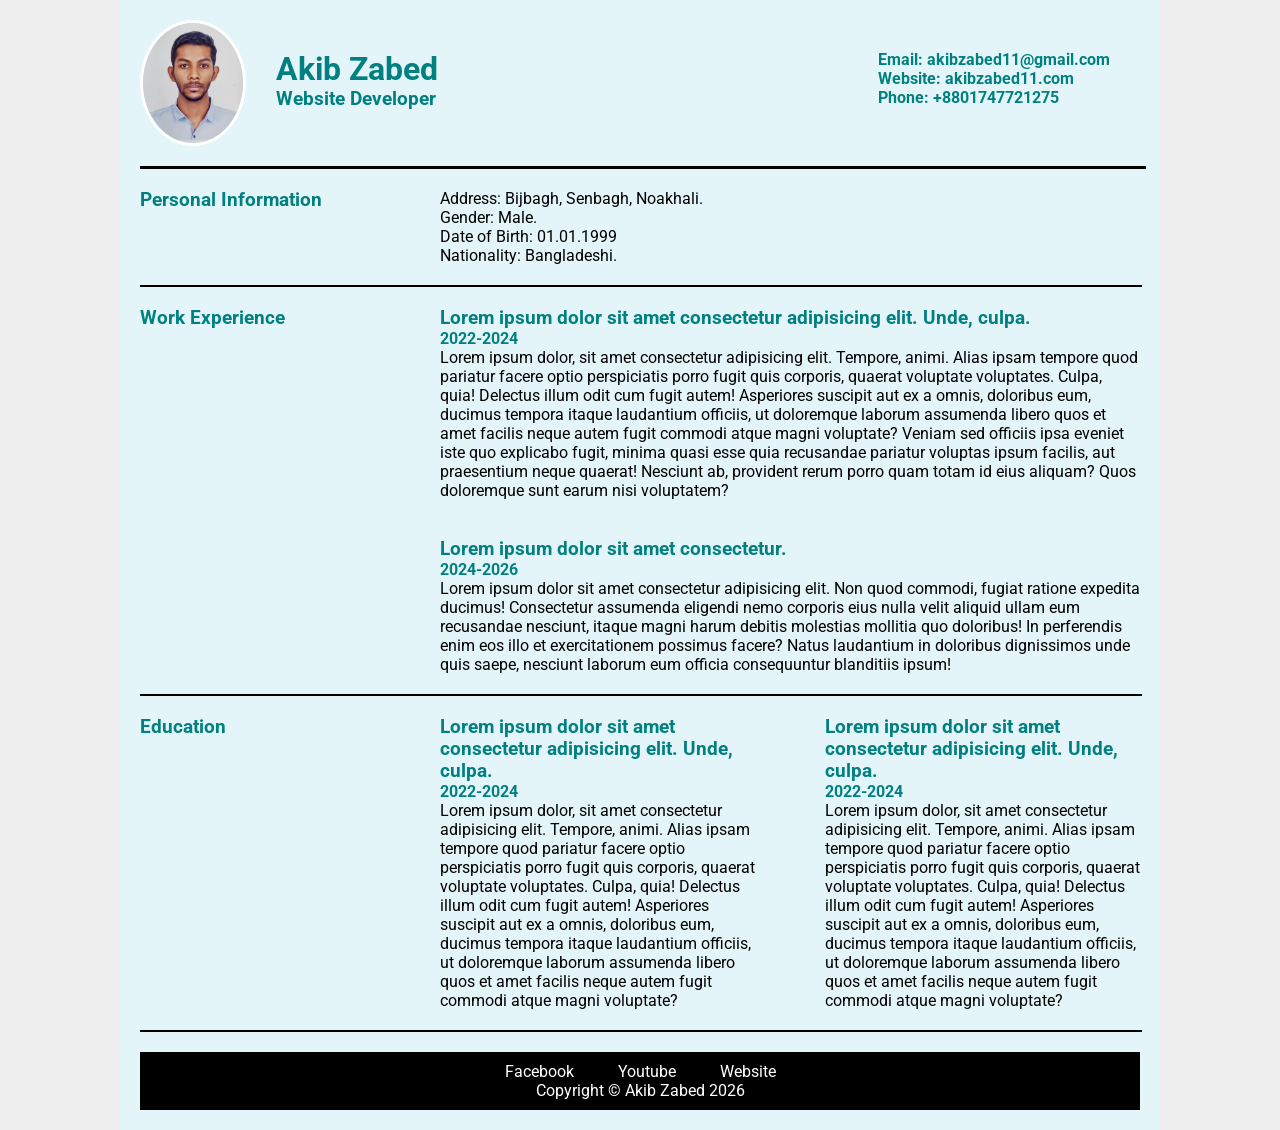
<file: index.html>
<!DOCTYPE html>
<html lang="en">
<head>
    <meta charset="UTF-8">
    <meta name="viewport" content="width=device-width, initial-scale=1.0">
    <title>CV project</title>
    <link rel="stylesheet" href="cv-project.css">
    <link rel="preconnect" href="https://fonts.googleapis.com">
    <link rel="preconnect" href="https://fonts.gstatic.com" crossorigin>
    <link href="https://fonts.googleapis.com/css2?family=Roboto:ital,wght@0,100..900;1,100..900&display=swap" rel="stylesheet">

</head>
<body>
    <!--Container Start -->
    <div class="container">
        <header>
            <img class="Profile-img" src="cv-project\cv-img.jpg" alt="Profile image">
            <div class="header-bio">
                <h1>Akib Zabed</h1>
                <h3>Website Developer</h3>
            </div>
            <div class="header-contact">
                <p><a href="mailto:akibzabed11@gmail.com">Email: akibzabed11@gmail.com</a></p>
                <p><a href="#">Website: akibzabed11.com</a></p>
                <p><a href="tel:+8801747721275">Phone: +8801747721275</a></p>
            </div>
        </header>
        <!--Clearing Div  -->
        <div class="div-clear"></div>
        <hr>
        <!--Starting Main  -->
        <main>
            <!--Personal Section Start -->
            <section id="personal-section">
                <div class="content">
                    <div class="left-div">
                        <h3>Personal Information</h3>
                    </div>
                    <div class="right-div">
                        <p>Address: Bijbagh, Senbagh, Noakhali.</p>
                        <p>Gender: Male.</p>
                        <p>Date of Birth: 01.01.1999</p>
                        <p>Nationality: Bangladeshi.</p>

                    </div>
                </div>
            </section>
            <!--Personal Section End -->
            <!--Clearing Div  -->
            <div class="div-clear"></div>
            <hr class="common-hr">

            <!--Work Section Start -->
            <section id="Work-section">
                <div class="content">
                    <div class="left-div">
                        <h3>Work Experience</h3>
                    </div>
                    <div class="right-div">
                        <h3>Lorem ipsum dolor sit amet consectetur adipisicing elit. Unde, culpa.</h3>
                        <h4>2022-2024</h4>
                        <p>Lorem ipsum dolor, sit amet consectetur adipisicing elit. Tempore, animi. Alias ipsam tempore quod pariatur facere optio perspiciatis porro fugit quis corporis, quaerat voluptate voluptates. Culpa, quia! Delectus illum odit cum fugit autem! Asperiores suscipit aut ex a omnis, doloribus eum, ducimus tempora itaque laudantium officiis, ut doloremque laborum assumenda libero quos et amet facilis neque autem fugit commodi atque magni voluptate? Veniam sed officiis ipsa eveniet iste quo explicabo fugit, minima quasi esse quia recusandae pariatur voluptas ipsum facilis, aut praesentium neque quaerat! Nesciunt ab, provident rerum porro quam totam id eius aliquam? Quos doloremque sunt earum nisi voluptatem?</p>
                        <br><br>
                        <h3>Lorem ipsum dolor sit amet consectetur.</h3>
                        <h4>2024-2026</h4>
                        <p>Lorem ipsum dolor sit amet consectetur adipisicing elit. Non quod commodi, fugiat ratione expedita ducimus! Consectetur assumenda eligendi nemo corporis eius nulla velit aliquid ullam eum recusandae nesciunt, itaque magni harum debitis molestias mollitia quo doloribus! In perferendis enim eos illo et exercitationem possimus facere? Natus laudantium in doloribus dignissimos unde quis saepe, nesciunt laborum eum officia consequuntur blanditiis ipsum!</p>

                    </div>
                </div>
            </section>
            <!--Work Section End -->
            <!--Clearing Div  -->
            <div class="div-clear"></div>
            <hr class="common-hr">

             <!--Education Section Start -->
            <section id="Education-section">
                <div class="content">
                    <div class="left-div">
                        <h3>Education</h3>
                    </div>
                    <div class="right-div">
                        <div class="edu-template-left">
                            <h3>Lorem ipsum dolor sit amet consectetur adipisicing elit. Unde, culpa.</h3>
                            <h4>2022-2024</h4>
                            <p>Lorem ipsum dolor, sit amet consectetur adipisicing elit. Tempore, animi. Alias ipsam tempore quod pariatur facere optio perspiciatis porro fugit quis corporis, quaerat voluptate voluptates. Culpa, quia! Delectus illum odit cum fugit autem! Asperiores suscipit aut ex a omnis, doloribus eum, ducimus tempora itaque laudantium officiis, ut doloremque laborum assumenda libero quos et amet facilis neque autem fugit commodi atque magni voluptate?</p>
                            
                        </div>
                        <div class="edu-template-right">
                            <h3>Lorem ipsum dolor sit amet consectetur adipisicing elit. Unde, culpa.</h3>
                            <h4>2022-2024</h4>
                            <p>Lorem ipsum dolor, sit amet consectetur adipisicing elit. Tempore, animi. Alias ipsam tempore quod pariatur facere optio perspiciatis porro fugit quis corporis, quaerat voluptate voluptates. Culpa, quia! Delectus illum odit cum fugit autem! Asperiores suscipit aut ex a omnis, doloribus eum, ducimus tempora itaque laudantium officiis, ut doloremque laborum assumenda libero quos et amet facilis neque autem fugit commodi atque magni voluptate? </p>
                            
                            
                        </div>
                    </div>
                </div>
            </section>
            <!--Education Section End -->
            <!--Clearing Div  -->
            <div class="div-clear"></div>
            <hr class="common-hr">
        </main>
        <!--Ending Main  -->
        <!--Footer Start  -->
        <footer class="bottom-container">
            <a href="#">Facebook</a>
            <a href="#">Youtube</a>
            <a href="#">Website</a>
            <p>Copyright &copy; Akib Zabed 2026</p>

        </footer>
        <!--Ending Footer  -->
    </div>
    <!--Container End -->
</body>
</html>
</file>
<file: cv-project.css>
*{
    margin: 0;
    padding: 0;
}
body{
    background-color: #EEE;
    font-family: "Roboto", sans-serif;
}
.container{
    max-width: 1000px;
    background-color:#E4F5F9 ;
    margin: 0 auto;
    padding: 20px;
}
header{

}
.Profile-img{
    width: 100px;
    height: 120px;
    border: 3px solid white;
    border-radius: 50%;
    float: left;
}
.header-bio{
    float: left;
    padding: 30px;
}
h1, h2, h3, h4{
    color: teal;

}
.header-contact{
    float: right;
    padding: 30px;
    
}
.header-contact a{
    text-decoration: none;
    color: teal;
    font-weight: bold;
}
.header-contact a:hover{
    color: tomato;
    text-decoration: underline;
}
.div-clear{
    clear: both;
}
hr{
    border: 3px solid black;
    margin: 20px auto;
    width: 100%;
    border-bottom: none;
}
/*------------
Personal Section Start
--------------*/
#personal-section{

}
.content{
    margin-bottom: 20px;

}
.left-div{
    width: 30%;
    float: left;
}
.right-div{
    width: 70%;
    float: left;
}
.common-hr{
    border: 1px solid black;
    width: 100%;
    margin: 20px auto;
}
/*------------
Personal Section Start
--------------*/
.edu-template-left{
    float: left;
    width: 45%;
}
.edu-template-right{
    float: right;
    width: 45%;
}
/*----------------
Footer Section Start
------------------*/
.bottom-container{
    background-color: black;
    text-align: center;
    padding: 10px;
    color: white;
}
.bottom-container a{
    color: white;
    text-decoration: none;
    margin: 20px;
}
</file>
